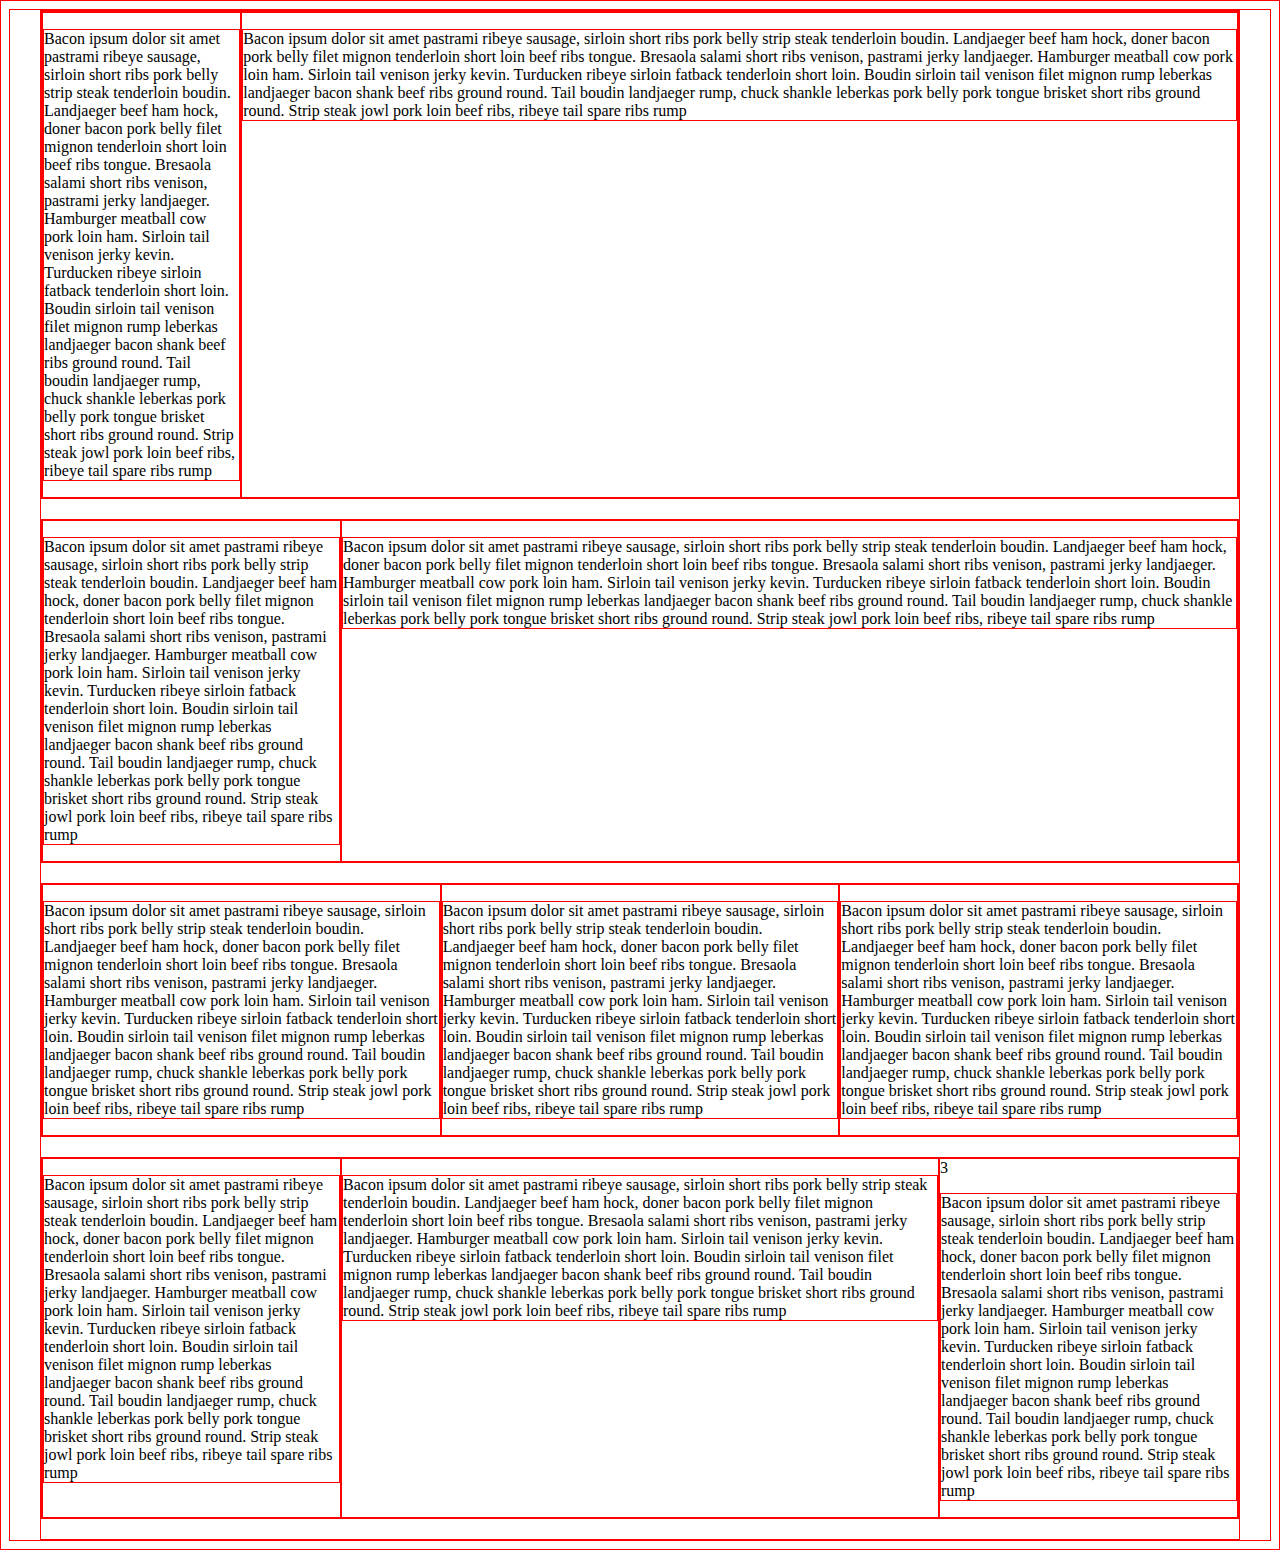
<file: framework/test.html>
<!DOCTYPE html>
<html>
<head>
  <meta charset="utf-8">
  <title>Framework Test Page</title>
  <link rel="stylesheet" href="css/main.css">
  <link rel="stylesheet" href="https://normalize-css.googlecode.com/svn/trunk/normalize.css">
</head>
<body>
  <div class="grid">
    <div class="row">
      <div class="col-2"><p>Bacon ipsum dolor sit amet pastrami ribeye sausage, sirloin short ribs pork belly strip steak tenderloin boudin. Landjaeger beef ham hock, doner bacon pork belly filet mignon tenderloin short loin beef ribs tongue. Bresaola salami short ribs venison, pastrami jerky landjaeger. Hamburger meatball cow pork loin ham. Sirloin tail venison jerky kevin. Turducken ribeye sirloin fatback tenderloin short loin. Boudin sirloin tail venison filet mignon rump leberkas landjaeger bacon shank beef ribs ground round. Tail boudin landjaeger rump, chuck shankle leberkas pork belly pork tongue brisket short ribs ground round. Strip steak jowl pork loin beef ribs, ribeye tail spare ribs rump</p></div>
      <div class="col-10"><p>Bacon ipsum dolor sit amet pastrami ribeye sausage, sirloin short ribs pork belly strip steak tenderloin boudin. Landjaeger beef ham hock, doner bacon pork belly filet mignon tenderloin short loin beef ribs tongue. Bresaola salami short ribs venison, pastrami jerky landjaeger. Hamburger meatball cow pork loin ham. Sirloin tail venison jerky kevin. Turducken ribeye sirloin fatback tenderloin short loin. Boudin sirloin tail venison filet mignon rump leberkas landjaeger bacon shank beef ribs ground round. Tail boudin landjaeger rump, chuck shankle leberkas pork belly pork tongue brisket short ribs ground round. Strip steak jowl pork loin beef ribs, ribeye tail spare ribs rump</p></div>
      
    </div>
    <div class="row">
      <div class="col-3"><p>Bacon ipsum dolor sit amet pastrami ribeye sausage, sirloin short ribs pork belly strip steak tenderloin boudin. Landjaeger beef ham hock, doner bacon pork belly filet mignon tenderloin short loin beef ribs tongue. Bresaola salami short ribs venison, pastrami jerky landjaeger. Hamburger meatball cow pork loin ham. Sirloin tail venison jerky kevin. Turducken ribeye sirloin fatback tenderloin short loin. Boudin sirloin tail venison filet mignon rump leberkas landjaeger bacon shank beef ribs ground round. Tail boudin landjaeger rump, chuck shankle leberkas pork belly pork tongue brisket short ribs ground round. Strip steak jowl pork loin beef ribs, ribeye tail spare ribs rump</p></div>
      <div class="col-9"><p>Bacon ipsum dolor sit amet pastrami ribeye sausage, sirloin short ribs pork belly strip steak tenderloin boudin. Landjaeger beef ham hock, doner bacon pork belly filet mignon tenderloin short loin beef ribs tongue. Bresaola salami short ribs venison, pastrami jerky landjaeger. Hamburger meatball cow pork loin ham. Sirloin tail venison jerky kevin. Turducken ribeye sirloin fatback tenderloin short loin. Boudin sirloin tail venison filet mignon rump leberkas landjaeger bacon shank beef ribs ground round. Tail boudin landjaeger rump, chuck shankle leberkas pork belly pork tongue brisket short ribs ground round. Strip steak jowl pork loin beef ribs, ribeye tail spare ribs rump</p></div>
      
    </div>
    <div class="row">
      <div class="col-4"><p>Bacon ipsum dolor sit amet pastrami ribeye sausage, sirloin short ribs pork belly strip steak tenderloin boudin. Landjaeger beef ham hock, doner bacon pork belly filet mignon tenderloin short loin beef ribs tongue. Bresaola salami short ribs venison, pastrami jerky landjaeger. Hamburger meatball cow pork loin ham. Sirloin tail venison jerky kevin. Turducken ribeye sirloin fatback tenderloin short loin. Boudin sirloin tail venison filet mignon rump leberkas landjaeger bacon shank beef ribs ground round. Tail boudin landjaeger rump, chuck shankle leberkas pork belly pork tongue brisket short ribs ground round. Strip steak jowl pork loin beef ribs, ribeye tail spare ribs rump</p></div>
      <div class="col-4"><p>Bacon ipsum dolor sit amet pastrami ribeye sausage, sirloin short ribs pork belly strip steak tenderloin boudin. Landjaeger beef ham hock, doner bacon pork belly filet mignon tenderloin short loin beef ribs tongue. Bresaola salami short ribs venison, pastrami jerky landjaeger. Hamburger meatball cow pork loin ham. Sirloin tail venison jerky kevin. Turducken ribeye sirloin fatback tenderloin short loin. Boudin sirloin tail venison filet mignon rump leberkas landjaeger bacon shank beef ribs ground round. Tail boudin landjaeger rump, chuck shankle leberkas pork belly pork tongue brisket short ribs ground round. Strip steak jowl pork loin beef ribs, ribeye tail spare ribs rump</p></div>
      <div class="col-4"><p>Bacon ipsum dolor sit amet pastrami ribeye sausage, sirloin short ribs pork belly strip steak tenderloin boudin. Landjaeger beef ham hock, doner bacon pork belly filet mignon tenderloin short loin beef ribs tongue. Bresaola salami short ribs venison, pastrami jerky landjaeger. Hamburger meatball cow pork loin ham. Sirloin tail venison jerky kevin. Turducken ribeye sirloin fatback tenderloin short loin. Boudin sirloin tail venison filet mignon rump leberkas landjaeger bacon shank beef ribs ground round. Tail boudin landjaeger rump, chuck shankle leberkas pork belly pork tongue brisket short ribs ground round. Strip steak jowl pork loin beef ribs, ribeye tail spare ribs rump</p></div>
      
    </div>
    <div class="row">
      <div class="col-3"><p>Bacon ipsum dolor sit amet pastrami ribeye sausage, sirloin short ribs pork belly strip steak tenderloin boudin. Landjaeger beef ham hock, doner bacon pork belly filet mignon tenderloin short loin beef ribs tongue. Bresaola salami short ribs venison, pastrami jerky landjaeger. Hamburger meatball cow pork loin ham. Sirloin tail venison jerky kevin. Turducken ribeye sirloin fatback tenderloin short loin. Boudin sirloin tail venison filet mignon rump leberkas landjaeger bacon shank beef ribs ground round. Tail boudin landjaeger rump, chuck shankle leberkas pork belly pork tongue brisket short ribs ground round. Strip steak jowl pork loin beef ribs, ribeye tail spare ribs rump</p></div>
      <div class="col-6"><p>Bacon ipsum dolor sit amet pastrami ribeye sausage, sirloin short ribs pork belly strip steak tenderloin boudin. Landjaeger beef ham hock, doner bacon pork belly filet mignon tenderloin short loin beef ribs tongue. Bresaola salami short ribs venison, pastrami jerky landjaeger. Hamburger meatball cow pork loin ham. Sirloin tail venison jerky kevin. Turducken ribeye sirloin fatback tenderloin short loin. Boudin sirloin tail venison filet mignon rump leberkas landjaeger bacon shank beef ribs ground round. Tail boudin landjaeger rump, chuck shankle leberkas pork belly pork tongue brisket short ribs ground round. Strip steak jowl pork loin beef ribs, ribeye tail spare ribs rump</p></div>
      <div class="col-3">3<p>Bacon ipsum dolor sit amet pastrami ribeye sausage, sirloin short ribs pork belly strip steak tenderloin boudin. Landjaeger beef ham hock, doner bacon pork belly filet mignon tenderloin short loin beef ribs tongue. Bresaola salami short ribs venison, pastrami jerky landjaeger. Hamburger meatball cow pork loin ham. Sirloin tail venison jerky kevin. Turducken ribeye sirloin fatback tenderloin short loin. Boudin sirloin tail venison filet mignon rump leberkas landjaeger bacon shank beef ribs ground round. Tail boudin landjaeger rump, chuck shankle leberkas pork belly pork tongue brisket short ribs ground round. Strip steak jowl pork loin beef ribs, ribeye tail spare ribs rump</p></div>
      
  </div>
</body>
</html>
</file>
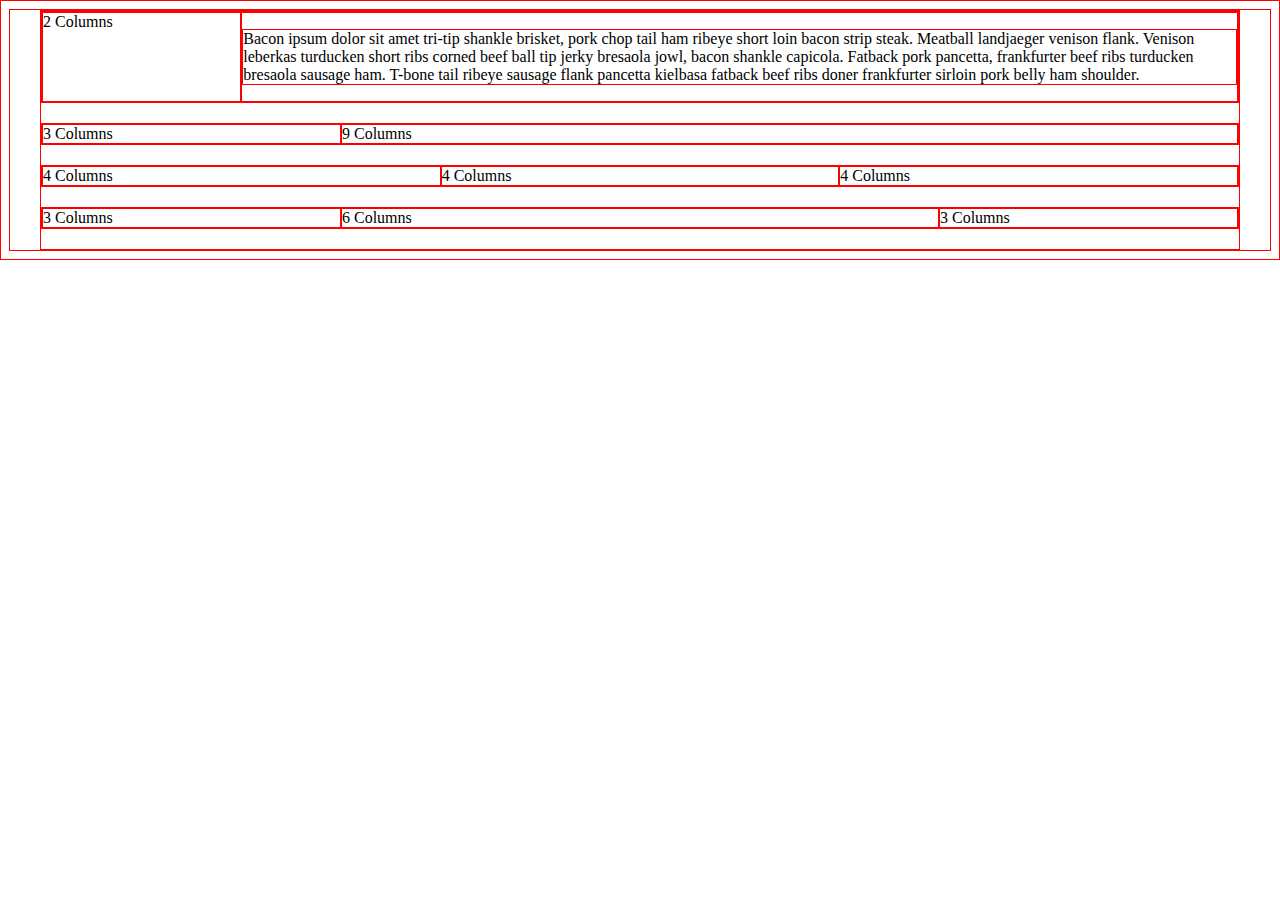
<file: framework/test1.html>
<!DOCTYPE html>
<html>
<head>
  <meta charset="utf-8">
  <title>Framework Test page</title>
  <link rel="stylesheet" href="css/main.css">
</head>
<body>

  <div class="grid">

    <div class="row">
      <div class="col-2">2 Columns</div>
      <div class="col-10 end">
        <p>Bacon ipsum dolor sit amet tri-tip shankle brisket, pork chop tail ham ribeye short loin bacon strip steak. Meatball landjaeger venison flank. Venison leberkas turducken short ribs corned beef ball tip jerky bresaola jowl, bacon shankle capicola. Fatback pork pancetta, frankfurter beef ribs turducken bresaola sausage ham. T-bone tail ribeye sausage flank pancetta kielbasa fatback beef ribs doner frankfurter sirloin pork belly ham shoulder.</p>
      </div>
    </div>

    <div class="row">
      <div class="col-3">3 Columns</div>
      <div class="col-9 end">9 Columns</div>
    </div>

    <div class="row">
      <div class="col-4">4 Columns</div>
      <div class="col-4">4 Columns</div>
      <div class="col-4 end">4 Columns</div>
    </div>

    <div class="row">
      <div class="col-3">3 Columns</div>
      <div class="col-6">6 Columns</div>
      <div class="col-3 end">3 Columns</div>
    </div>
  </div>

</body></html>
</file>
<file: framework/css/main.css>
* {
    border: 1px solid red !important;
}

* {
    -webkit-box-sizing: border-box;
    -moz-box-sizing: border-box;
    -ms-box-sizing: border-box;
    box-sizing: border-box;
}

@media only screen and (max-width: 500px) and (orientation: landscape){
    p{
        display : none;
    }
}

.grid {
    margin: 0 auto;
    max-width: 1200px;
    width: 100%;
}

.row {
    width: 100%;
    margin-bottom: 20px;
    display: flex;
    flex-wrap: wrap;
}

.col-1 {
    width: 8.33%;
}

.col-2 {
    width: 16.66%;
}

.col-3 {
    width: 25%;
}

.col-4 {
    width: 33.33%;
}

.col-5 {
    width: 41.66%;
}

.col-6 {
    width: 50%;
}

.col-7 {
    width: 58.33%;
}

.col-8 {
    width: 66.66%;
}

.col-9 {
    width: 75%;
}

.col-10 {
    width: 83.33%;
}

.col-11 {
    width: 91.66%;
}

.col-12 {
    width: 100%;
}
</file>
